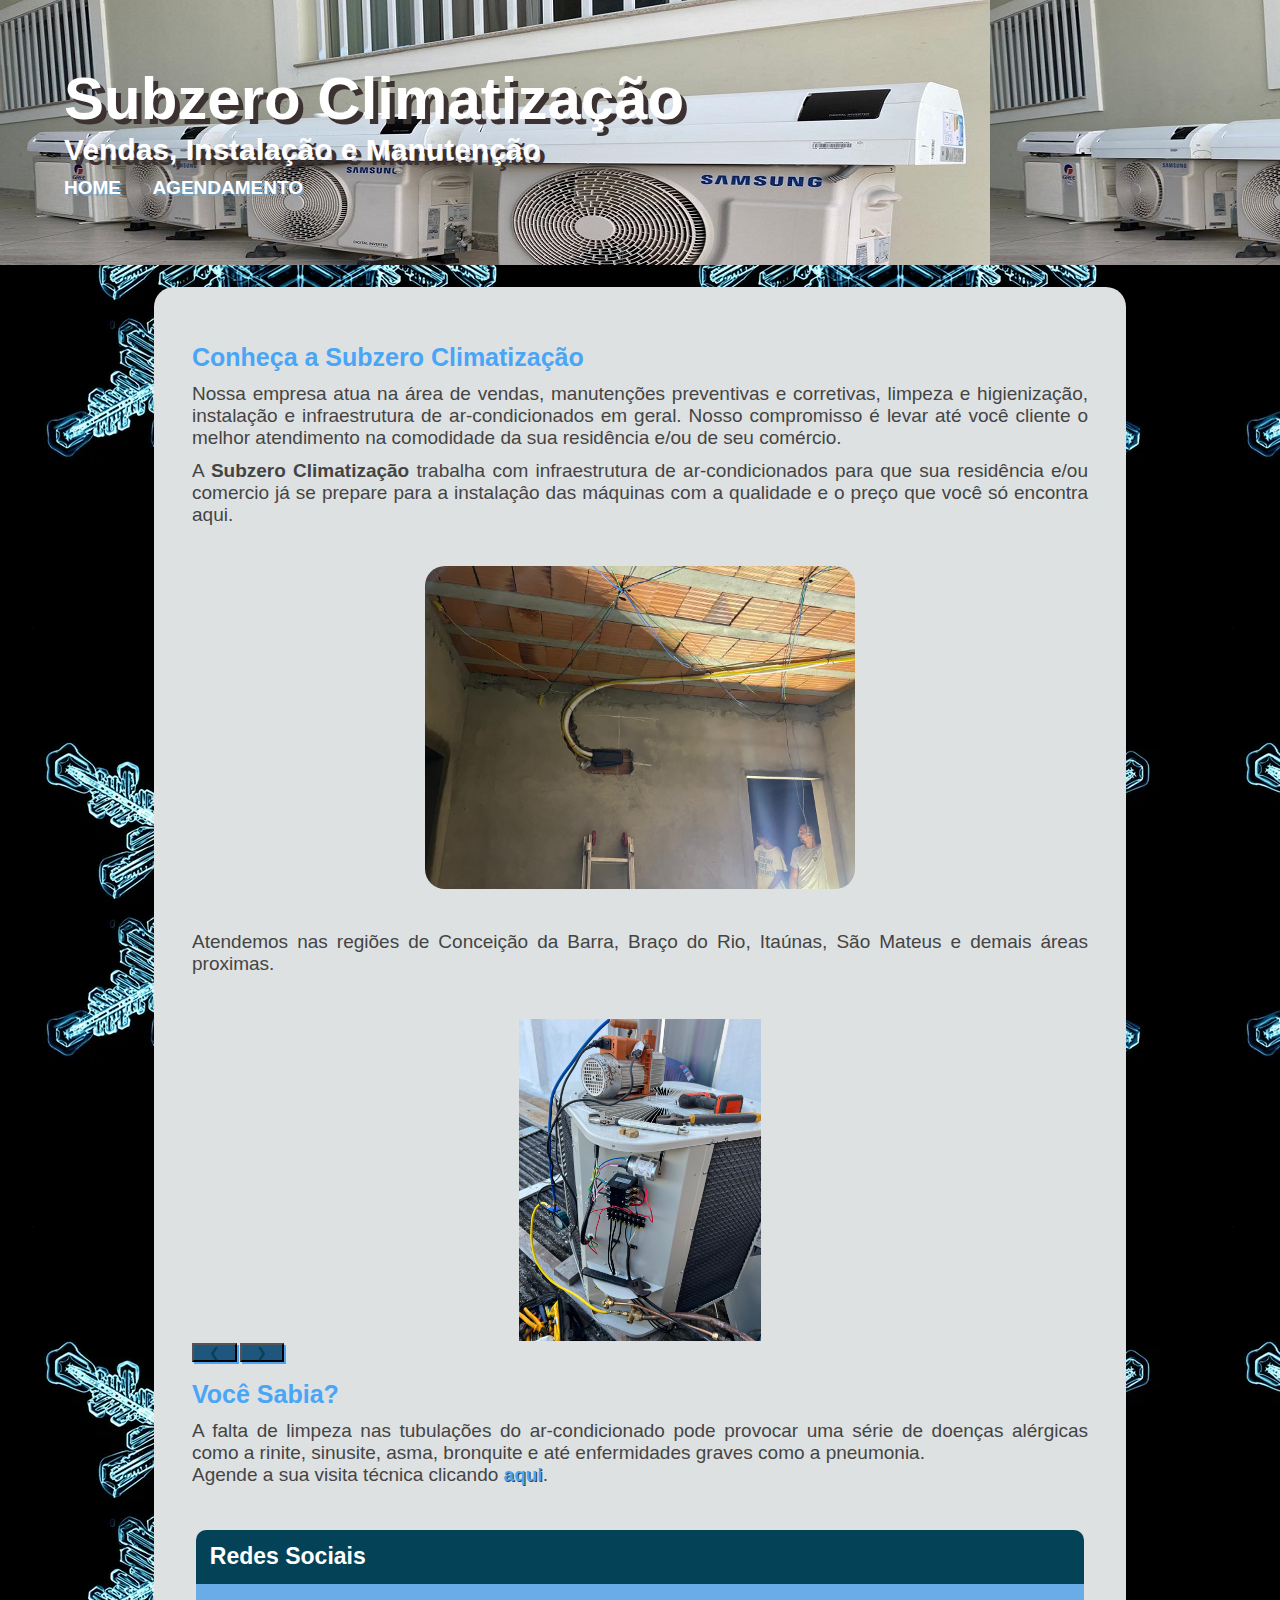
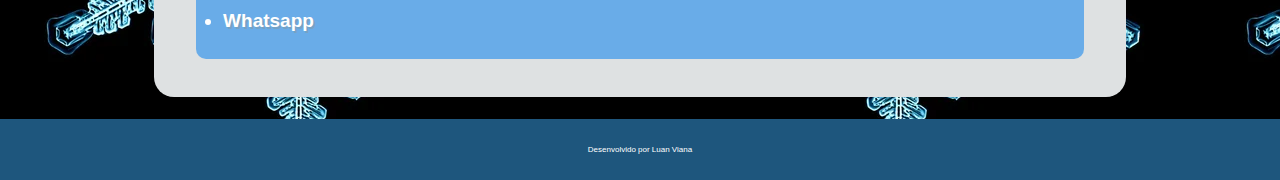
<file: index.html>
<!DOCTYPE html>
<html lang="pt-br">
<head>
    <meta charset="UTF-8">
    <meta http-equiv="X-UA-Compatible" content="ie=edge">
    <meta name="viewport" content="width=device-width, initial-scale=1.0">
    <link rel="stylesheet" href="styles.css">
    <link rel="shortcut icon" href="img/favicon.ico" type="image/x-icon">
    <title>Subzero Climatização</title>
</head>
<body>
    <header>
        <h1>Subzero Climatização</h1>
        <h4>Vendas, Instalação e Manutenção</h4>
        <nav>
            <a href="index.html">HOME</a>
            <a class="agenda" href="agendamento.html" target="" >AGENDAMENTO</a>
        </nav>

    </header>

<main>
    
<br><br>
<section class="form">
    <div>
        <h2 class="title">Conheça a Subzero Climatização</h2>
    </div>
    <br>
    <div class="body">
        <p>
            Nossa empresa atua na área de vendas, manutenções preventivas e corretivas, limpeza e higienização, instalação e infraestrutura de ar-condicionados em geral.
            Nosso compromisso é levar até você cliente o melhor atendimento na comodidade da sua residência e/ou de seu comércio. 
        </p>
        <br>
        <p>
            A <strong>Subzero Climatização</strong> trabalha com infraestrutura de ar-condicionados para que sua residência e/ou  
            comercio já se prepare para a instalaçâo das máquinas com a qualidade e o preço que você só encontra aqui.
        </p>
        <br><br>
        <figure>
        <img class="img-infra2" src="img/imagen-infra2.jpg" alt="infraestrutura de ar-condicionado">
        </figure>
        <br><br>
        <p>
            Atendemos nas regiões de Conceição da Barra, Braço do Rio, Itaúnas, São Mateus e demais áreas proximas.
        </p>
        
    </div>
    <br><br>
    <br><br>
    <div class="w3-content w3-light-grey w3-display-container">
  
        <div class="w3-display-container mySlides">
          <div class="w3-card-4">
            <div class="w3-container w3-center">
              <img src="img/imagen-ar.jpg" style="width:27%" alt="ar-condicionado">
              <div class="w3-center w3-display-bottommiddle w3-large w3-container w3-padding w3-dark-grey">
              </div>
            </div>
          </div>
        </div>
        
        <div class="w3-display-container mySlides">
          <div class="w3-card-4">
            <div class="w3-container w3-center">
              <img src="img/img-produtos1.jpg" style="width:50%" alt="ar-midea">
              <div class="w3-center w3-display-bottommiddle w3-large w3-container w3-padding w3-dark-grey">
              </div>
            </div>
          </div>
        </div>

        <div class="w3-display-container mySlides">
            <div class="w3-card-4">
              <div class="w3-container w3-center">
                <img src="img/img2.jpg" style="width:50%" alt="ar-midea">
                <div class="w3-center w3-display-bottommiddle w3-large w3-container w3-padding w3-dark-grey">
                </div>
              </div>
            </div>
          </div>

          <div class="w3-display-container mySlides">
            <div class="w3-card-4">
              <div class="w3-container w3-center">
                <img src="img/img3.jpg" style="width:30%" alt="ar-midea">
                <div class="w3-center w3-display-bottommiddle w3-large w3-container w3-padding w3-dark-grey">
                </div>
              </div>
            </div>
          </div>

        <button class="w3-button w3-display-left w3-black" onclick="plusDivs(-1)">&#10094;</button>
        <button class="w3-button w3-display-right w3-black" onclick="plusDivs(1)">&#10095;</button>
        
    </div>
    <div class="body">
    <h2 class="title">Você Sabia?</h2>
        <br>
        <p>
            A falta de limpeza nas tubulações do ar-condicionado pode provocar uma série de doenças alérgicas como a rinite, sinusite, asma, bronquite e até enfermidades graves como a pneumonia.
        </p>
        <p>Agende a sua visita técnica clicando </b><a id="botao1" href="agendamento.html"><b>aqui</b></a>.</p>
    <br><br>
    <br><br>
<aside>
<h3>Redes Sociais</h3>
<ul>
    <a href="https://wa.me/5527995066460" target="_blank">
    <li>Whatsapp</li>
    </a>
</ul>
</aside>
</section>
<br><br>
    
</main>  
    
<footer>
    <p>Desenvolvido por Luan Viana</p>
</footer>

<script src="script.js"></script>
</body>

</html>
</file>
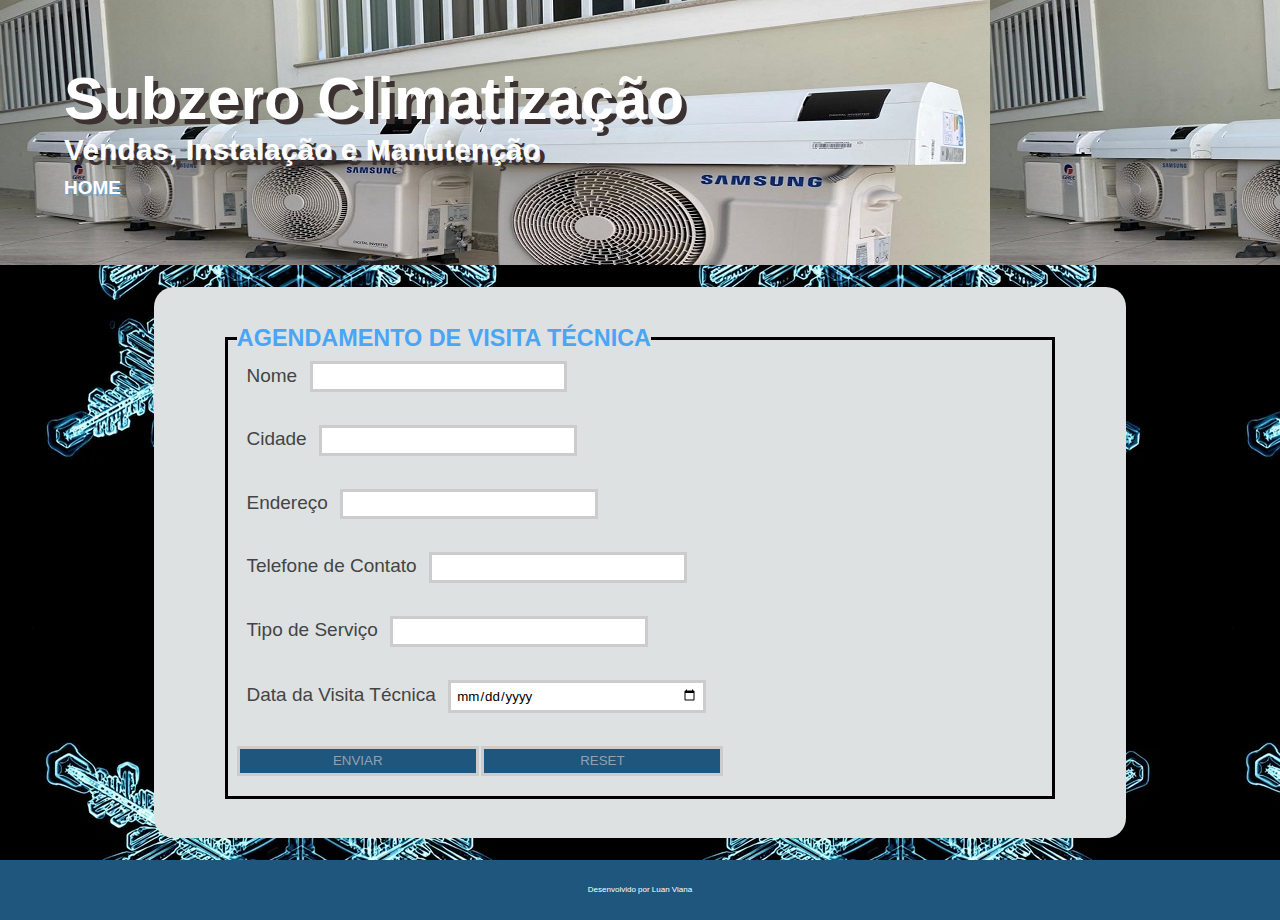
<file: agendamento.html>
<!DOCTYPE html>
<html lang="pt-br">
<head>
    <meta charset="UTF-8">
    <meta http-equiv="X-UA-Compatible" content="ie=edge">
    <meta name="viewport" content="width=device-width, initial-scale=1.0">
    <link rel="stylesheet" href="styles.css">
    <link rel="shortcut icon" href="img/favicon.ico" type="image/x-icon">
    <title>Agendamento</title>
    
</head>
<body>
    <header>
        <h1>Subzero Climatização</h1>
        <h4>Vendas, Instalação e Manutenção</h4>
        <nav>
            <a href="index.html">HOME</a>
        </nav>
    </header>
        <br><br>  
<section class="form">
    <fieldset>
    <legend><h3>AGENDAMENTO DE VISITA TÉCNICA</h3></legend>
        <form action="register.php" method="post">
        <div>
            <label for="nome">Nome</label>
            <input type="text" name="name" id="name" required>
            <br><br>
            <br><br>
            <label for="city">Cidade</label>
            <input type="text" name="city" id="city" required>
            <br><br>
            <br><br>
            <label for="endereco">Endereço</label>
            <input type="text" name="endereco" id="endereco" required>
            <br><br>
            <br><br>
            <label for="number">Telefone de Contato</label>
            <input type="text" name="number" id="number" min="1">
            <br><br>
            <br><br>
            <label for="job">Tipo de Serviço</label>
            <input type="text" name="job" id="job" required>
            <br><br>
            <br><br>
            <label for="date">Data da Visita Técnica</label>
            <input type="date" name="date" id="date" required>
            <br><br>
            <br><br>
            <input type="submit" value="ENVIAR" name="botao" id="botao">
            <input type="reset" value="RESET" name="reset" id="botao" >
            <br><br>
        </div>
    </form>
    </fieldset>
</section> 
<br><br>

<footer>
    <p>Desenvolvido por Luan Viana</p>
</footer>

</body>
</html>
</file>
<file: styles.css>
* {
    margin: 0;
    padding: 0;
    font-family: Arial, Helvetica, sans-serif;
}

html {
    font-size: 62.5%;
}

body {
    background-image: url("./img/floco-gelo.jpg");
}

h1, h2, h3, h4, h5, h6 {
    color:#49a5f6;
}

p, label {
    color: #444;
    font-size: 1.9rem;
}

p {
    text-align: justify;
}

input {
    border: none;
    padding: 0.6%;
    border: solid #ccc;
    width: 30%;
}

header {
    height: 20%;
    padding: 5%;
    font-size: 3rem;
    background-image: url("./img/imagen-topo.jpg");
}

header h1, h4 {
    color: #fff;
    margin-top: 0;
    text-shadow: 5px 5px #3c3131;
} 

.form {
    background-color:#dee1e2;;
    width: 70%;
    margin: 0 auto;
    height: 30%;
    border-radius: 20px;
    padding: 3%;
}

fieldset {
    width: 90%;
    margin: 0 auto;
    padding: 1%;    
    border: solid;
}

a {
    color: #fff;
    text-decoration: none;
    font-size: 1.9rem;
    font-weight: bold;
    text-shadow: 2px 2px #76a2c4;
}

a:hover {
    color: #1e567d;
    font-weight: bold;
}

legend {
font-size: 2rem;
}

.title {
    font-size: 2.5rem;
    padding-top: 2%;
}

h2 {
    font-size: 2.5rem;
}

#botao {
    color: #90a2b0;
    background-color: #1e567d;
}

#botao:hover {    
    font-weight: bold;
    color: #fff;
}

.agenda {
    padding: 2%;
}

footer {
    background-color: #1e567d;
    padding: 2%;
    text-align: center;
}

footer p {
    font-size: 0.8rem;
    color: #fff;
    text-align: center;
}

label {
    padding: 1.2%;
}

aside {
    margin: 0 auto;
    width: 99%;
}

ul {
   font-size: 2rem;
   padding: 3%;
   background-color: #69ace8;
   border-bottom-left-radius: 10px;
   border-bottom-right-radius: 10px;
}

aside h3 {
    font-size: 2.3rem;
    background-color: #044357;
    color: #fff;
    padding: 1.5%;
    border-top-right-radius: 10px;
    border-top-left-radius: 10px;
}

#botao1 {
    color: #49a5f6;
    text-shadow: 1px 1px #444;
}

#botao1:hover {
    color: #044357;
}

.w3-card-4 {
    text-align: center;
}
.php {
    font-size: 5rem;
    font-family: Arial, Helvetica, sans-serif;
    color: #fff;
    text-align: justify;
    padding: 10%;
    text-shadow: 2px 2px #000;
    margin: 0 auto;
 }

 .home {
    padding-left: 10%;
 }

figure {
    text-align: center;
    padding: 2%;
}

.img-infra2 {
    border-radius: 20px;
    width: 50%;
}

.w3-button {
    color: #044357;
    box-shadow: 2px 2px #49a5f6;
    width: 5%;
    background-color: #1e567d;
}
</file>
